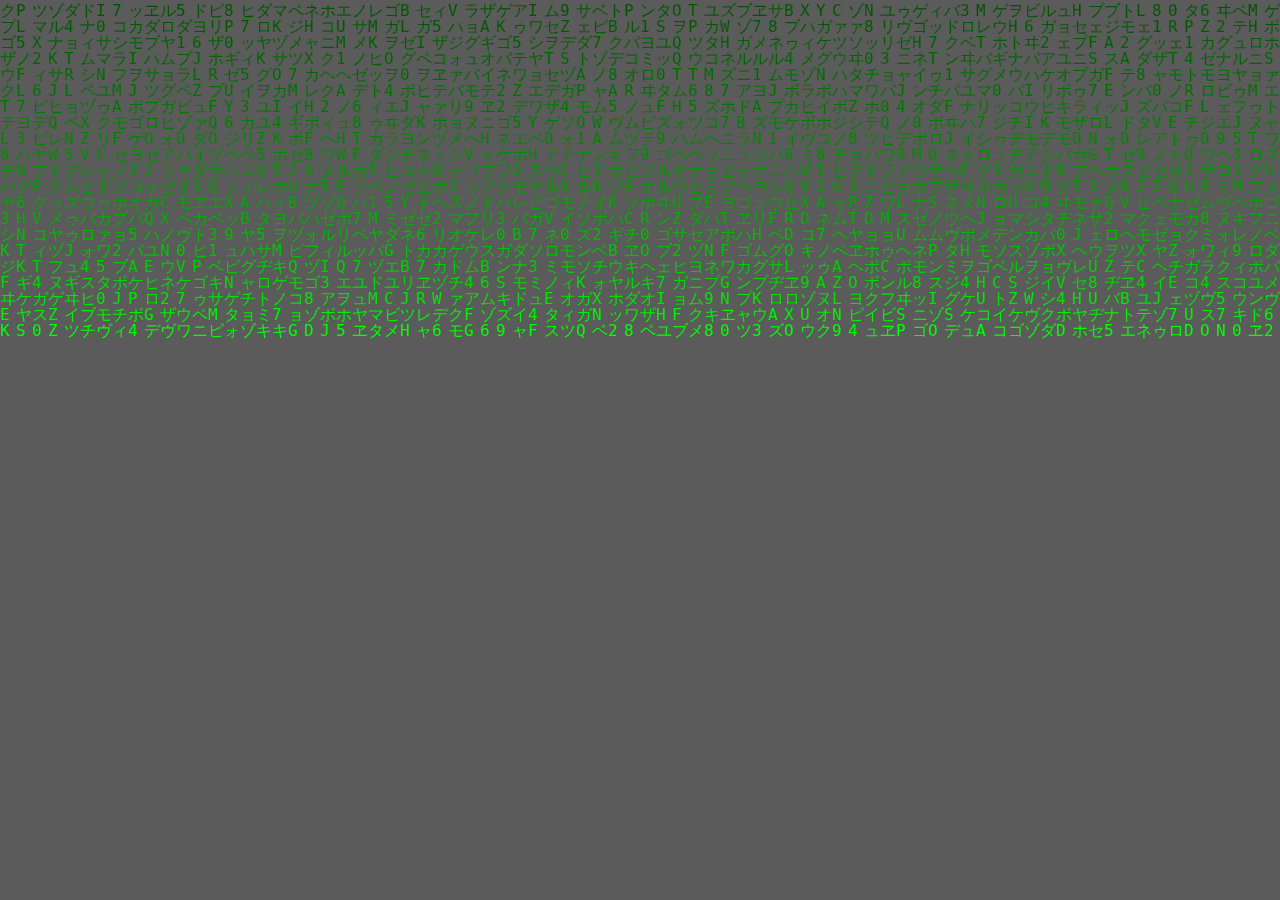
<file: site/secret.html>
<html>
<head>
    <link rel="preconnect" href="https://fonts.gstatic.com">
    <link href="https://fonts.googleapis.com/css2?family=VT323&display=swap" rel="stylesheet">
    <meta charset="utf-8">
    <meta name="viewport" content="width=device-width, initial-scale=1">
    <link rel="stylesheet" href="style.css" />
   
<title>Enter The matrix </title>
</head>
<body>
<canvas id="Matrix" style="width: 100%; height: 100%;"></canvas>
<script src="./background.js"></script>
<div id="wrapper"></div>
  <div class="innerDiv"></div>
    </body>

   
    
</html>
</file>
<file: site/style.css>
* {margin: 0; padding: 0;}
        body {background: black;}
canvas {display: block;}


#challenge{

    padding:50px;
    font-family: VT323;
    color:rgb(159, 233, 48);
    font-size: 20px;
    text-shadow:1px 1px 2px greenyellow,0 0 1em greenyellow,0 0 0.2em greenyellow;

}

p{  
       font-family: VT323;
       color: green; 
       font-size: 30px;
       margin: 10px 0 0 10px;
       white-space: nowrap;
       overflow: hidden;
       width: 30em;
       text-shadow:1px 1px 2px green,0 0 1em green,0 0 0.2em green;
      /* added animation property to show the character one at a time*/
       animation: type 8s steps(60, end); 
    }

    /*set the background colour of div element to black */
    .wrapper {
      background-color: black;
     }

     @keyframes type{ 
      from { 
           width: 0; 
           } 
       }
       .button {
    background-color: rgb(20, 102, 20);
    border: black;
    color: black;
    padding: 15px 32px;
    text-decoration: none;
    display: inline-block;
    font-size: 16px;
    margin: 4px 2px;
    cursor: pointer;
    margin-left: auto;


}

.form__group {
    position: relative;
    padding: 15px 0 0;
    margin-top: 10px;
    width: 50%;
}
.form__field {
    font-family: inherit;
    width: 100%;
    border: 0;
    border-bottom: 2px solid #9b9b9b;
    outline: 0;
    font-size: 1.3rem;
    color: #fff;
    padding: 7px 0;
    background: transparent;
    transition: border-color 0.2s;
}
.form__field::placeholder {
    color: transparent;
}
.form__field:placeholder-shown ~ .form__label {
    font-size: 1.3rem;
    cursor: text;
    top: 20px;
}
.form__label {
    position: absolute;
    top: 0;
    display: block;
    transition: 0.2s;
    font-size: 1rem;
    color: #9b9b9b;
}
.form__field:focus {
    padding-bottom: 6px;
    font-weight: 700;
    border-width: 3px;
    border-image: linear-gradient(to right, #11998e, #38ef7d);
    border-image-slice: 1;
}
.form__field:focus ~ .form__label {
    position: absolute;
    top: 0;
    display: block;
    transition: 0.2s;
    font-size: 1rem;
    color: #11998e;
    font-weight: 700;
}
/* reset input */
.form__field:required, .form__field:invalid {
    box-shadow: none;
}
/* demo */
body {
    font-family:VT323;
    display: flex;
    flex-direction: column;
    justify-content: center;
    align-items: center;
    min-height: 100vh;
    font-size: 1.5rem;
    background-color: #222;
}

@import url('https://fonts.googleapis.com/css?family=Montserrat:600&display=swap');
body{
  margin: 0;
  padding: 0;
  display: flex;
  height: 100vh;
  align-items: center;
  justify-content: center;
  background:#fff;
}
span{
  position: relative;
  display: inline-flex;
  width: 180px;
  height: 55px;
  margin: 0 15px;
  perspective: 1000px;
}
span a{
  font-size: 19px;
  letter-spacing: 1px;
  transform-style: preserve-3d;
  transform: translateZ(-25px);
  transition: transform .25s;
  font-family: 'Montserrat', sans-serif;
  
}
span a:before,
span a:after{
  position: absolute;
  content: "Submit";
  height: 55px;
  width: 180px;
  display: flex;
  align-items: center;
  justify-content: center;
  border: 5px solid rgb(5, 33, 2);
  box-sizing: border-box;
  border-radius: 5px;
}
span a:before{
  color: rgb(30, 88, 4);
  background: rgb(2, 64, 11);
  transform: rotateY(0deg) translateZ(25px);
}
span a:after{
  color: rgb(6, 85, 2);
  transform: rotateX(90deg) translateZ(25px);
}
span a:hover{
  transform: translateZ(-25px) rotateX(-90deg);
}    



#btn {
  background: black;
  height: 50px;
  min-width: 150px;
  border: none;
  border-radius: 10px;
  color: green;
  font-size: 40px;
  font-family: VT323;
  position: relative;
  transition: 1s;
  -webkit-tap-highlight-color: transparent;
  display: flex;
  align-items: center;
  justify-content: center;
  cursor: pointer;
  padding-top: 5px;
}

#btn #circle {
  width: 5px;
  height: 5px;
  background: transparent;
  border-radius: 50%;
  position: absolute;
  top: 0;
  left: 50%;
  overflow: hidden;
  transition: 500ms;
}

.noselect {
  -webkit-touch-callout: none;
    -webkit-user-select: none;
     -khtml-user-select: none;
       -moz-user-select: none;
        -ms-user-select: none;
            user-select: none;
}

#btn:hover {
  background: transparent;
}

#btn:hover #circle {
  height: 50px;
  width: 150px;
  left: 0;
  border-radius: 0;
  border-bottom: 2px solid green;
}
</file>
